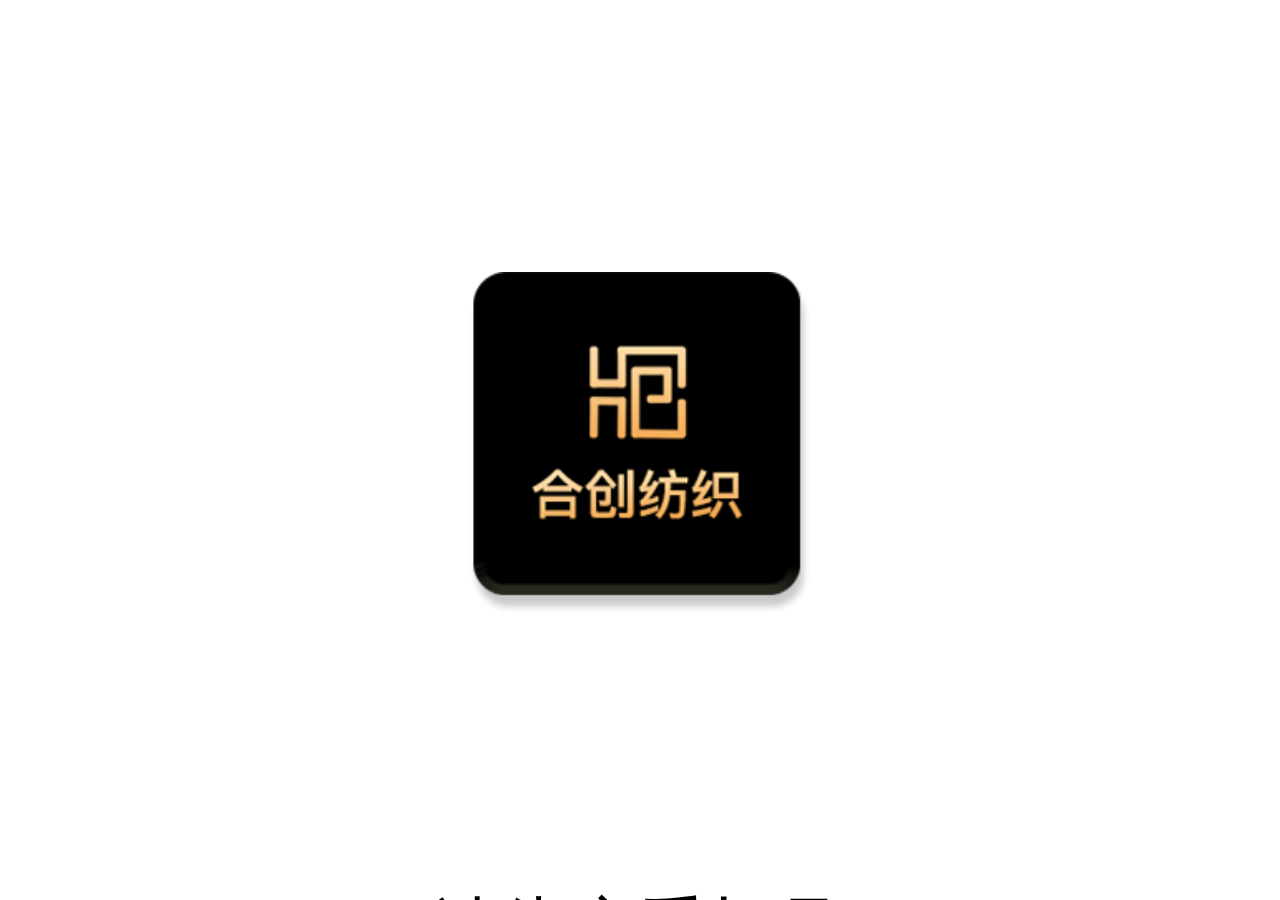
<file: login.html>
<!DOCTYPE html>
<html lang="en">
<head>
    <meta charset="UTF-8">
    <meta name="viewport" content="width=device-width, initial-scale=1.0">
    <meta http-equiv="X-UA-Compatible" content="ie=edge">
    <title>二维码打卡-登录</title>
    <style>
        /* 手机绑定 */
        .allbox{
            position: fixed;
            top: 0;
            z-index: 100;
            width: 100%;
            height: 100%;
            /* background:rgba(0, 0, 0, 0.4); */
        }
        .bindbox{
            width: 100%;
            text-align: center;
            margin: 0 auto;
            margin-top: 8rem;
        }
        .bindphonebtn{
            /* border-radius: 1rem; */
            display: block;
            margin: 0 auto;
            /* color: #FFFFFF; */
            width: 29rem;
            color: rgba(0, 0, 0, 0.2);
            font-size: 1.5rem;
            margin-top: 5.5rem;
            padding-bottom: 1.3rem;
            border-bottom: 0.05rem solid rgba(0, 0, 0, 0.2);
            /* padding: 1rem; */
        }
        .savebtn{
            display: block;
            z-index: 99999;
            color: #FFFFFF;
            font-size: 1.5rem;
            text-align: center;
            margin: 0 auto;
            margin-top: 5.5rem;
            width: 29rem;
            background-image: url(./img/loginbtn.png);
            background-repeat: no-repeat;
            background-size: 100% 100%;
            -moz-background-size: 100% 100%;
            /* background: url('./img/loginbtn.png'); */
            height:5.3rem;
            border-radius: 1rem;
            /* background: #409EFF; */
        }
        .logopic{
            margin: 0 auto;
            width: 10rem;
            height: 10rem;
        }
        .tstitle{
            margin-top: 8.3rem;
            text-align: center;
            font-size: 2rem;
            color: #000000;
        }
    </style>
    <link rel="stylesheet" href="./css/all.css">
    <script>
            (function (doc, win) {
                var docEl = doc.documentElement,
                resizeEvt = 'orientationchange' in window ? 'orientationchange' : 'resize',
                recalc = function (first) {
                    var clientWidth = docEl.clientWidth;
                    
                    if (!clientWidth) return;
              
                    docEl.style.fontSize = 20 * (clientWidth / 752) + 'px';
                    
                };
                if (!doc.addEventListener) return;
                win.addEventListener(resizeEvt, recalc, false);
                doc.addEventListener('DOMContentLoaded', recalc, false);
                recalc();
            })(document, window);
    </script>
</head>
<body >
<div id="app">
    <div class="allbox" v-if='isphone'>
        <div class="bindbox">
            <img class="logopic" src="./img/logo.png">
                <div class="tstitle">请绑定手机号</div>
                <input v-model='phone' class="bindphonebtn" placeholder="请填写手机号">
             <button onclick='savephone()' class="savebtn">保存</button>
        </div>
    </div>
    <!-- <a href="https://open.weixin.qq.com/connect/oauth2/authorize?appid=wxc2c9c1f68146c9a6&redirect_uri=http://www.baidu.com/person.do&response_type=code&scope=snsapi_userinfo&state='123456'#wechat_redirect">跳转测试</a> -->
</div>
</body>
<script src="http://libs.baidu.com/jquery/2.0.0/jquery.min.js"></script>
<script src="./js/vue.js"></script>
<script>
    // const typeid ='1'
    let  typeid =getUrlKey('typeid')
    if(typeid==null||typeid==undefined||typeid==''){
        typeid=0
    }
     var app = new Vue({
        el: '#app',
        data: {
           isphone:true,
           phone:''
        },
        watch: {
            cur: function (oldValue, newValue) {
                console.log(arguments);
            }
        },
        methods: {
            checkPhone:function (){ 
                var phone = app.phone;
                if(!(/^1[3456789]\d{9}$/.test(phone))){ 
                    alert("手机号码有误，请重填");  
                    return false; 
                } 
            }
        },
        computed: {
           
        }
    });
    function savephone(){
        // console.log(app.phone)
        if (!(/^1[34578]\d{9}$/.test(app.phone))) {
                alert('电话号码格式错误')  
        }else{
            // localStorage.setItem('phone',app.phone)
            let url="https://open.weixin.qq.com/connect/oauth2/authorize?appid=wxf2677d625e6881f4&redirect_uri=http://ws.zhanchengwlkj.com/qrcode/gzh/index.html?phone="+app.phone+"&response_type=code&scope=snsapi_userinfo&state="+typeid+"#wechat_redirect"
            location.href=url
        }
        
    }
    function getUrlKey(name){
        return decodeURIComponent((new RegExp('[?|&]' + name + '=' + '([^&;]+?)(&|#|;|$)').exec(location.href) || [,""])[1].replace(/\+/g, '%20')) || null
    }
</script>
</html>
</file>
<file: css/all.css>
html, body, div, span, applet, object, iframe,
h1, h2, h3, h4, h5, h6, p, blockquote, pre,
a, abbr, acronym, address, big, cite, code,
del, dfn, em, img, ins, kbd, q, s, samp,
small, strike, strong, sub, sup, tt, var,
b, u, i, center,
dl, dt, dd, ol, ul, li,
fieldset, form, label, legend,
table, caption, tbody, tfoot, thead, tr, th, td,
article, aside, canvas, details, embed,
figure, figcaption, footer, header,
menu, nav, output, ruby, section, summary,
time, mark, audio, video, input, button, textarea,select{
    margin: 0;
    padding: 0;
    font-size: 12px;
    font-family: "微软雅黑";
    font-weight: normal;
    color: #666;
    border: none;
    vertical-align: baseline;
}
 
body{ line-height: 1; }
ul,ol{ list-style: none; }
input,button,textarea,select,input:focus,textarea:focus{ background:none; outline:none; }
textarea{ resize: none; overflow: auto;}
select{ border: none; }
a,button{ cursor: pointer; }
a{ text-decorattion: none; blr:expression(this.onFocus=this.blur());}
blockquote, q { quotes: none; }
blockquote:before, blockquote:after, q:before, q:after { content: none; }
 
/* 合并表格线 && 去掉间隙 */
table{ border-collapse: collapse; border-spacing:0; }
 
/* 去掉webkit默认的表单样式 */
button,input,optgroup,select,textarea { -webkit-appearance:none; }
 
/* 去掉a、input和button点击时的蓝色外边框和灰色半透明背景 */
a,button,input,optgroup,select,textarea { -webkit-tap-highlight-color:rgba(0,0,0,0); }
 
/* 禁止长按链接与图片弹出菜单 */
a,img { -webkit-touch-callout: none; }
 
/* img,video下面产生间隙清除 */
video,img{ vertical-align:top; }
 
/* …^_^… 重置 HTML5 元素搜索 */
article,aside,details,figcaption,figure,footer,header,hgroup,menu,nav,section,summary,time,mark,audio,video { display: block; margin: 0; padding: 0; }
 
/* 去掉mark默认背景颜色 */
mark{ background: none; }
 
/* 清除上下标位置 */
sub,sup{ vertical-align: baseline; }
 
/* 其它清除 */
:link, :visited,ins{
    text-decoration: none;
}
:focus {
    outline: 0;
}
/* 禁止页面选中复制 *IE10、Oprea15以下不支持，若需要，要在需要禁止选中的元素上面添加一个属性unselectable="on" */
/*
html,body{ -moz-user-select: -moz-none; -moz-user-select: none; -o-user-select:none; -khtml-user-select:none; -webkit-user-select:none; -ms-user-select:none; user-select:none; }
*/
 
/* 选中颜色修改 *IE10以下不支持*/
::selection { background: #FF8888; color: #FFFFFF; }
::-moz-selection { background: #FF8888; color: #FFFFFF; }
::-webkit-selection { background: #FF8888; color: #FFFFFF; }
 
 
/* …………………………………………^_^………………………………………… 自定义样式 …………………………………………^_^………………………………………… */
 
/* 设置浮动 */
.fl{ float: left; }
.fr{ float: right; }
 
/* 清除浮动 引用了bootstrap可以使用clearfix */
.clear{ clear: both; }
 
/* 用下面的代码去掉你要去掉的元素的边框 */
.clearoutline:focus { outline:none; }
 
/* …………………………………………^_^………………………………………… 其它样式清除 …………………………………………^_^………………………………………… */
 
/* 清除bootstrap中a的下划线 */
a:link{ text-decoration: none;  color: #666; }
</file>
